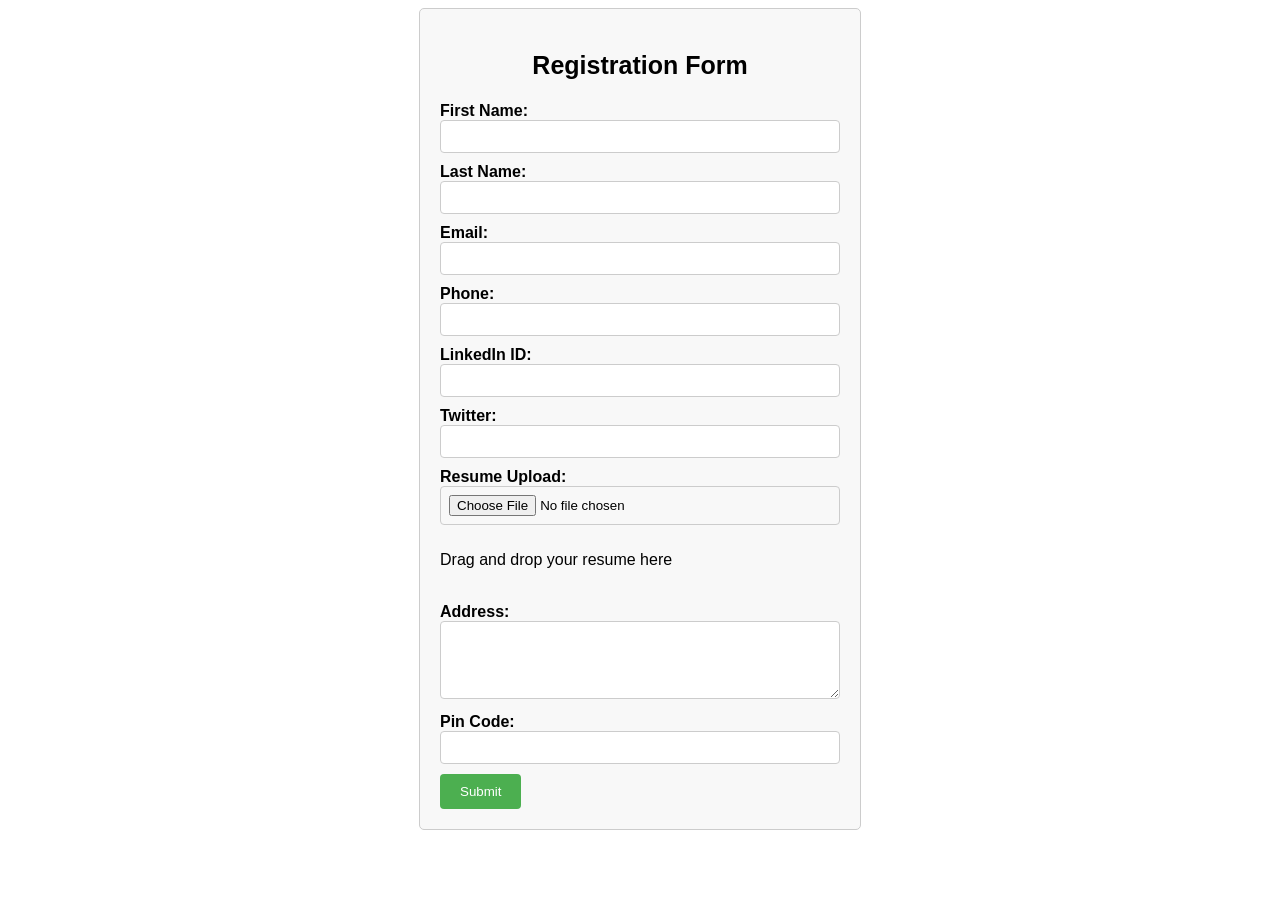
<file: index.html>
<!-- <button id="rzp-button1">Pay</button> -->
<!DOCTYPE html>
<html>
<head>
    <title>Form</title>
    <link rel="stylesheet" href="Free_Lance.css">
    <script src="https://checkout.razorpay.com/v1/checkout.js"></script>
    <script src="https://api.razorpay.com/v1/orders"></script>
</head>
<body>
<form action="/submit" method="post">
    
    <h1 class="heading"> Registration Form</h1>
    <label for="first_name">First Name:</label>
    <input type="text" id="first_name" name="first_name" required>
    <br>

    <label for="last_name">Last Name:</label>
    <input type="text" id="last_name" name="last_name" required>
    <br>

    <label for="email">Email:</label>
    <input type="email" id="email" name="email" required>
    <br>

    <label for="phone">Phone:</label>
    <input type="tel" id="phone" name="phone">
    <br>

    <label for="linkedin">LinkedIn ID:</label>
    <input type="text" id="linkedin" name="linkedin">
    <br>

    <label for="twitter">Twitter:</label>
    <input type="text" id="twitter" name="twitter">
    <br>

    <label for="resume">Resume Upload:</label>
    <input type="file" id="resume" name="resume">
    <div id="dropZone" ondragover="handleDragOver(event)" ondrop="handleDrop(event)">
        <p>Drag and drop your resume here</p>
    </div>
    <script>
        function handleDragOver(event) {
            event.preventDefault();
            event.dataTransfer.dropEffect = 'copy';
        }

        function handleDrop(event) {
            event.preventDefault();

            const files = event.dataTransfer.files;
            if (files.length > 0) {
                const file = files[0];
                const reader = new FileReader();

                reader.onload = function(e) {
                    const resumeContent = e.target.result;
                    // Handle the resume content here (e.g., display it on the page)
                    displayResumeContent(resumeContent);
                }

                reader.readAsText(file);
            }
        }

        function displayResumeContent(content) {
            const resumeContentElement = document.createElement('pre');
            resumeContentElement.textContent = content;

            document.body.appendChild(resumeContentElement);
        }
    </script>
    <br>

    <label for="address">Address:</label>
    <textarea id="address" name="address" rows="4"></textarea>
    <br>

    <label for="pin_code">Pin Code:</label>
    <input type="text" id="pin_code" name="pin_code">
    <br>

    <input id="rzp-button1" type="submit" value="Submit">
    
</form>
<script src="https://checkout.razorpay.com/v1/checkout.js"></script>
<script>
var options = {
    "key": "rzp_test_uZR4yEjlPO2yjD", // Enter the Key ID generated from the Dashboard
    "amount": "100", // Amount is in currency subunits. Default currency is INR. Hence, 50000 refers to 50000 paise
    "currency": "INR",
    "name": "Acme Corp", //your business name
    "description": "Test Transaction",
    "image": "https://example.com/your_logo",
    "order_id": "order_MPuhWfjE1Hta6C", //This is a sample Order ID. Pass the `id` obtained in the response of Step 1
    "callback_url": "https://eneqd3r9zrjok.x.pipedream.net/",
    "prefill": { //We recommend using the prefill parameter to auto-fill customer's contact information especially their phone number
        "name": "Gaurav Kumar", //your customer's name
        "email": "gaurav.kumar@example.com",
        "contact": "9000090000" //Provide the customer's phone number for better conversion rates 
    },
    "notes": {
        "address": "Razorpay Corporate Office"
    },
    "theme": {
        "color": "#3399cc"
    }
};
var rzp1 = new Razorpay(options);
document.getElementById('rzp-button1').onclick = function(e)
{
    rzp1.open();
    e.preventDefault();
}
</script>
</body>
</html>
</file>
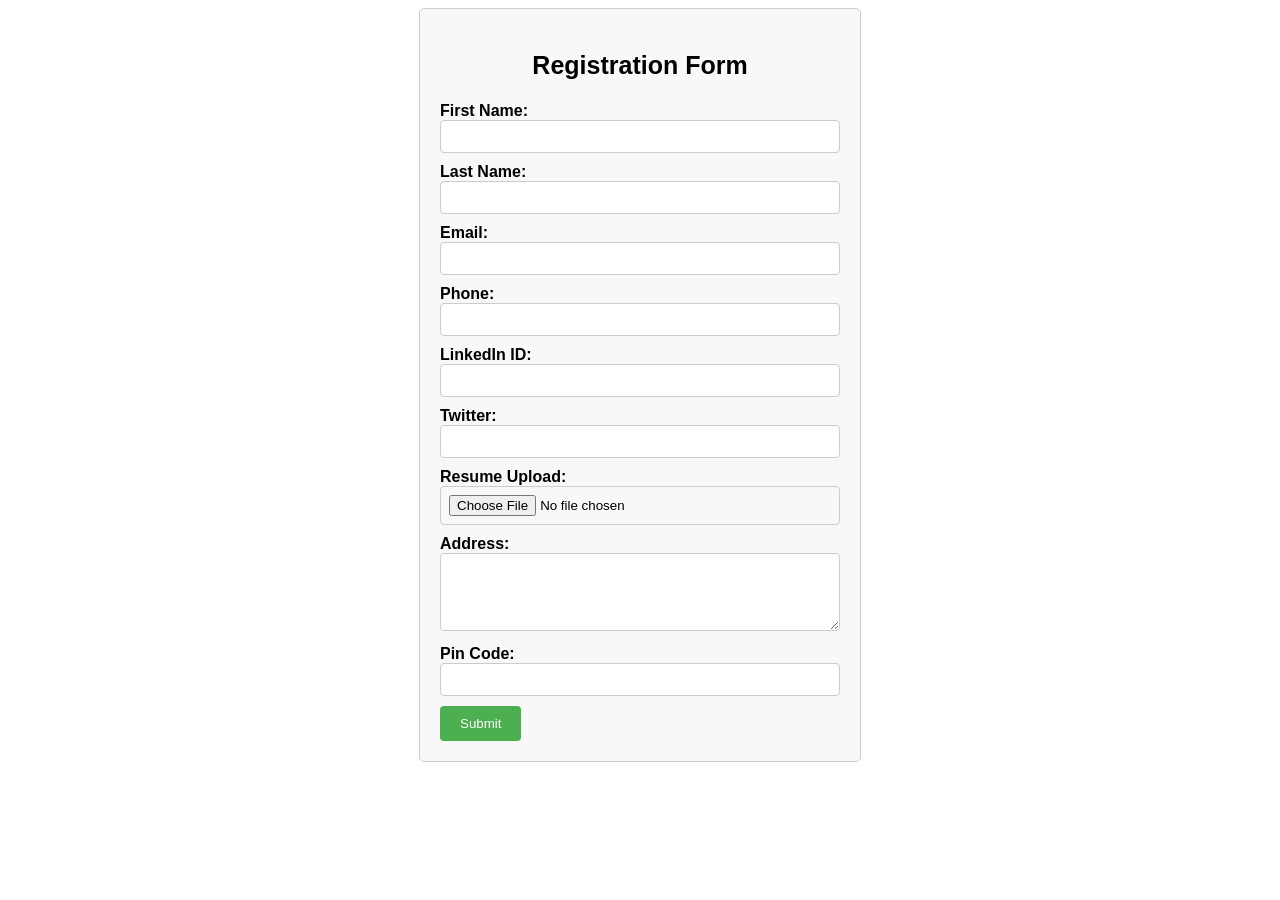
<file: Free_Lance.html>
<!DOCTYPE html>
<html>
<head>
    <title>Form</title>
    <link rel="stylesheet" href="Free_Lance.css">
    <script src="https://checkout.razorpay.com/v1/checkout.js"></script>
</head>
<body>

<form action="/submit" method="post">
    
    <h1 class="heading"> Registration Form</h1>
    <label for="first_name">First Name:</label>
    <input type="text" id="first_name" name="first_name" required>
    <br>

    <label for="last_name">Last Name:</label>
    <input type="text" id="last_name" name="last_name" required>
    <br>

    <label for="email">Email:</label>
    <input type="email" id="email" name="email" required>
    <br>

    <label for="phone">Phone:</label>
    <input type="tel" id="phone" name="phone">
    <br>

    <label for="linkedin">LinkedIn ID:</label>
    <input type="text" id="linkedin" name="linkedin">
    <br>

    <label for="twitter">Twitter:</label>
    <input type="text" id="twitter" name="twitter">
    <br>

    <label for="resume">Resume Upload:</label>
    <input type="file" id="resume" name="resume">
    <br>

    <label for="address">Address:</label>
    <textarea id="address" name="address" rows="4"></textarea>
    <br>

    <label for="pin_code">Pin Code:</label>
    <input type="text" id="pin_code" name="pin_code">
    <br>

    <input type="submit" value="Submit">
    
</form>

</body>
</html>
</file>
<file: Free_Lance.css>
body {
    font-family: Arial, sans-serif;
}
.heading
{
    font-size: 25px;
    text-align: center;
    padding: 5px;
}

form {
    max-width: 400px;
    margin: 0 auto;
    padding: 20px;
    border: 1px solid #ccc;
    border-radius: 5px;
    background-color: #f8f8f8;
}

label {
    font-weight: bold;
}

input[type="text"],
input[type="email"],
input[type="tel"],
input[type="file"],
textarea {
    width: 100%;
    padding: 8px;
    margin-bottom: 10px;
    border: 1px solid #ccc;
    border-radius: 4px;
    box-sizing: border-box;
}

input[type="submit"] {
    background-color: #4CAF50;
    color: white;
    padding: 10px 20px;
    border: none;
    border-radius: 4px;
    cursor: pointer;
}

input[type="submit"]:hover {
    background-color: #45a049;
}
</file>
